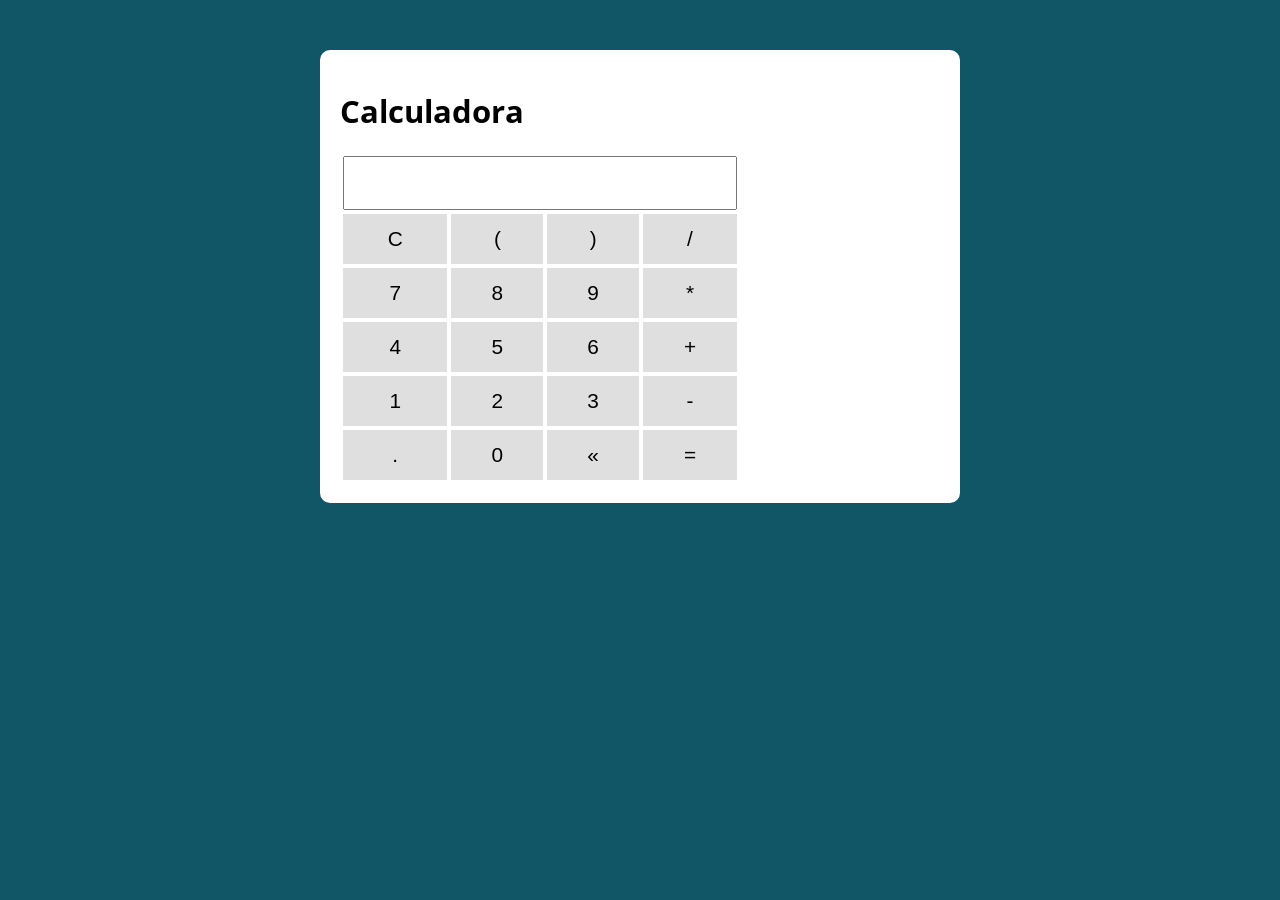
<file: Calculadora/index.html>
<!DOCTYPE html>
<html lang="pt-BR">

<head>
  <meta charset="UTF-8">
  <meta name="viewport" content="width=device-width, initial-scale=1.0">
  <meta http-equiv="X-UA-Compatible" content="ie=edge">
  <title>Modelo</title>
  <link rel="stylesheet" href="./assets/css/style.css">
</head>

<body>

  <section class="container">
    <h1>Calculadora</h1>

    <table class="calculadora">
      <tr>
        <td colspan="4"><input type="text" class="display"></td>
      </tr>

      <tr>
        <td><button class="btn btn-clear">C</button></td>
        <td><button class="btn btn-num">(</button></td>
        <td><button class="btn btn-num">)</button></td>
        <td><button class="btn btn-num">/</button></td>
      </tr>

      <tr>
        <td><button class="btn btn-num">7</button></td>
        <td><button class="btn btn-num">8</button></td>
        <td><button class="btn btn-num">9</button></td>
        <td><button class="btn btn-num">*</button></td>
      </tr>

      <tr>
        <td><button class="btn btn-num">4</button></td>
        <td><button class="btn btn-num">5</button></td>
        <td><button class="btn btn-num">6</button></td>
        <td><button class="btn btn-num">+</button></td>
      </tr>

      <tr>
        <td><button class="btn btn-num">1</button></td>
        <td><button class="btn btn-num">2</button></td>
        <td><button class="btn btn-num">3</button></td>
        <td><button class="btn btn-num">-</button></td>
      </tr>

      <tr>
        <td><button class="btn btn-num">.</button></td>
        <td><button class="btn btn-num">0</button></td>
        <td><button class="btn btn-del">&laquo;</button></td>
        <td><button class="btn btn-eq">=</button></td>
      </tr>
    </table>

  </section>

  <script src="./assets/js/main.js"></script>
</body>

</html>
</file>
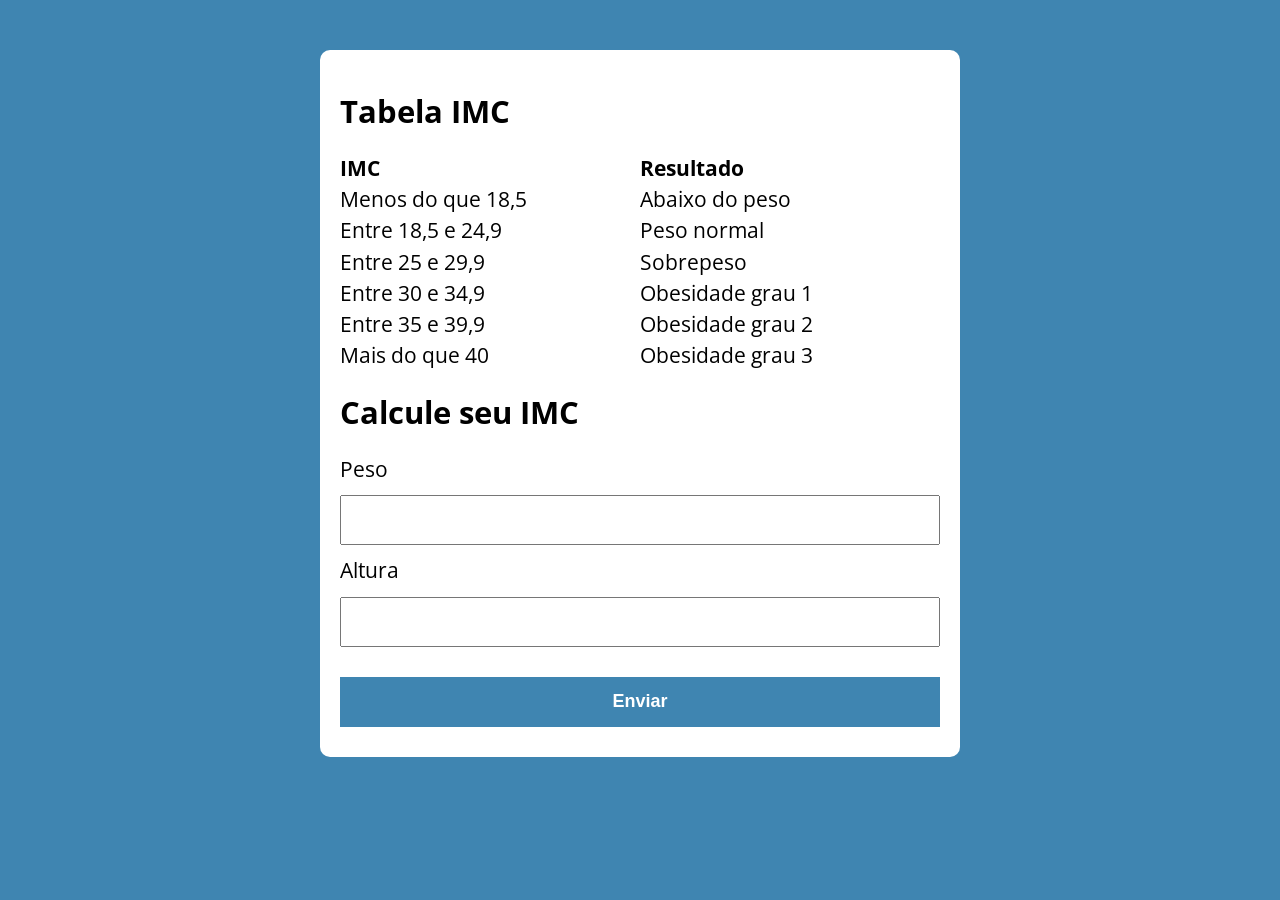
<file: Calcule seu IMC/index.html>
<!DOCTYPE html>
<html lang="pt-BR">

<head>
    <meta charset="UTF-8">
    <meta http-equiv="X-UA-Compatible" content="IE=edge">
    <meta name="viewport" content="width=device-width, initial-scale=1.0">
    <title>Modelo</title>
    <link rel="stylesheet" href="./assets/css/style.css">
</head>

<body>
    <section class="container">
        <h2>Tabela IMC</h2>
        <div class="row">
            <div class="column">
                <b>IMC</b><br>
                Menos do que 18,5<br>
                Entre 18,5 e 24,9<br>
                Entre 25 e 29,9<br>
                Entre 30 e 34,9<br>
                Entre 35 e 39,9<br>
                Mais do que 40<br>


            </div>
            <div class="column">
                <b>Resultado</b><br>
                Abaixo do peso <br>
                Peso normal <br>
                Sobrepeso <br>
                Obesidade grau 1 <br>
                Obesidade grau 2 <br>
                Obesidade grau 3 <br>

            </div>
        </div>

        <h2>Calcule seu IMC</h2>

        <form action="/" id="formulario" method="post">
            <label for="peso">Peso</label>
            <input type="text" id="peso" name="peso">
            <label for="altura">Altura</label>
            <input type="text" id="altura" name="altura">
            <button type="submit">Enviar</button>
            
        </form>

        <div id="resultado">

    </section>

    <script src="./assets/js/main.js"></script>

</body>

</html>
</file>
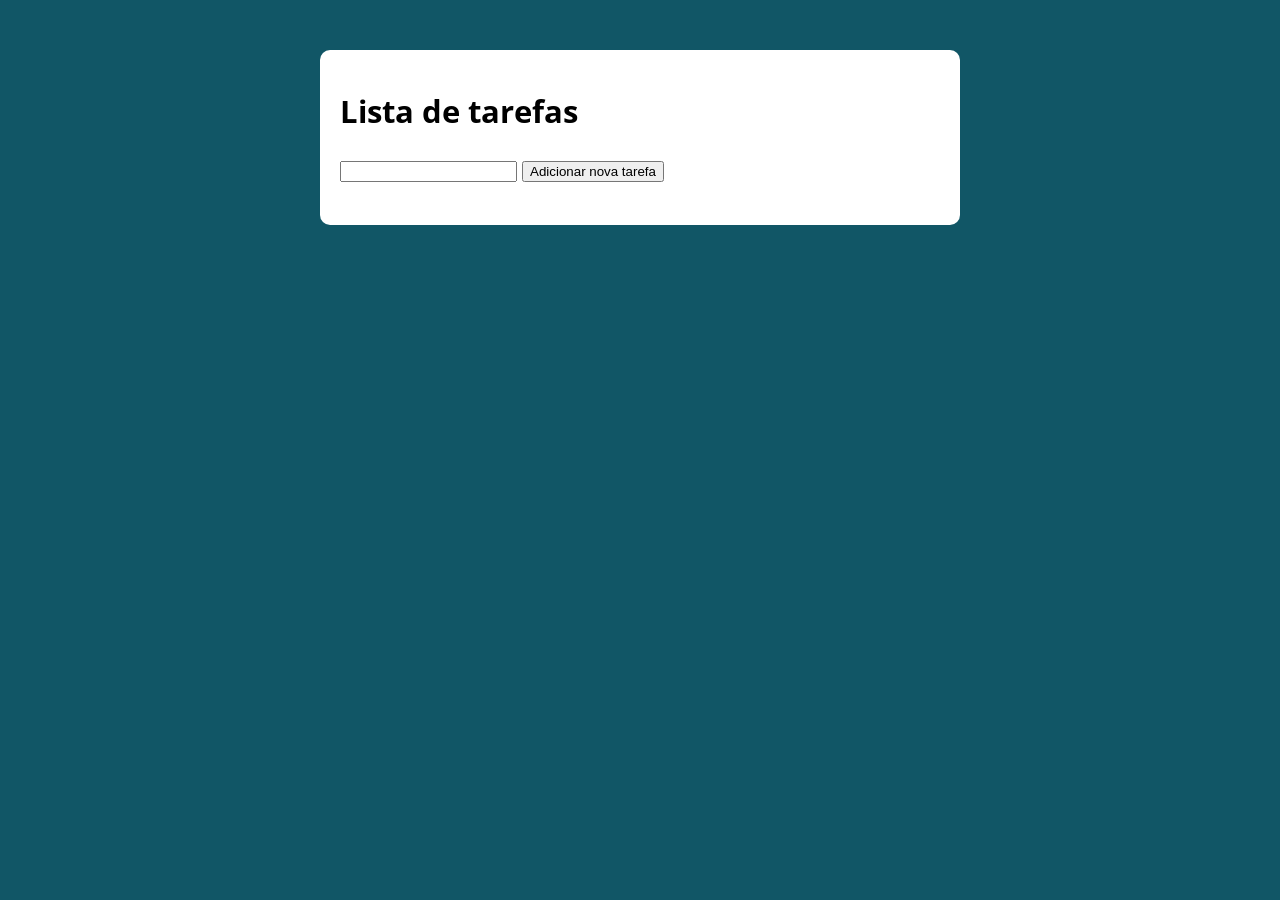
<file: Lista de tarefas/index.html>
<!DOCTYPE html>
<html lang="pt-BR">

<head>
  <meta charset="UTF-8">
  <meta name="viewport" content="width=device-width, initial-scale=1.0">
  <meta http-equiv="X-UA-Compatible" content="ie=edge">
  <title>Modelo</title>
  <link rel="stylesheet" href="./assets/css/style.css">
</head>

<body>

  <section class="container">
    <h1>Lista de tarefas</h1>
    <p>
      <input type="text" class="input-tarefa">
      <button class="btn-tarefa">Adicionar nova tarefa</button>
    </p>

    <ul class="tarefas"></ul>
  </section>

  <script src="./assets/js/main.js"></script>
</body>

</html>
</file>
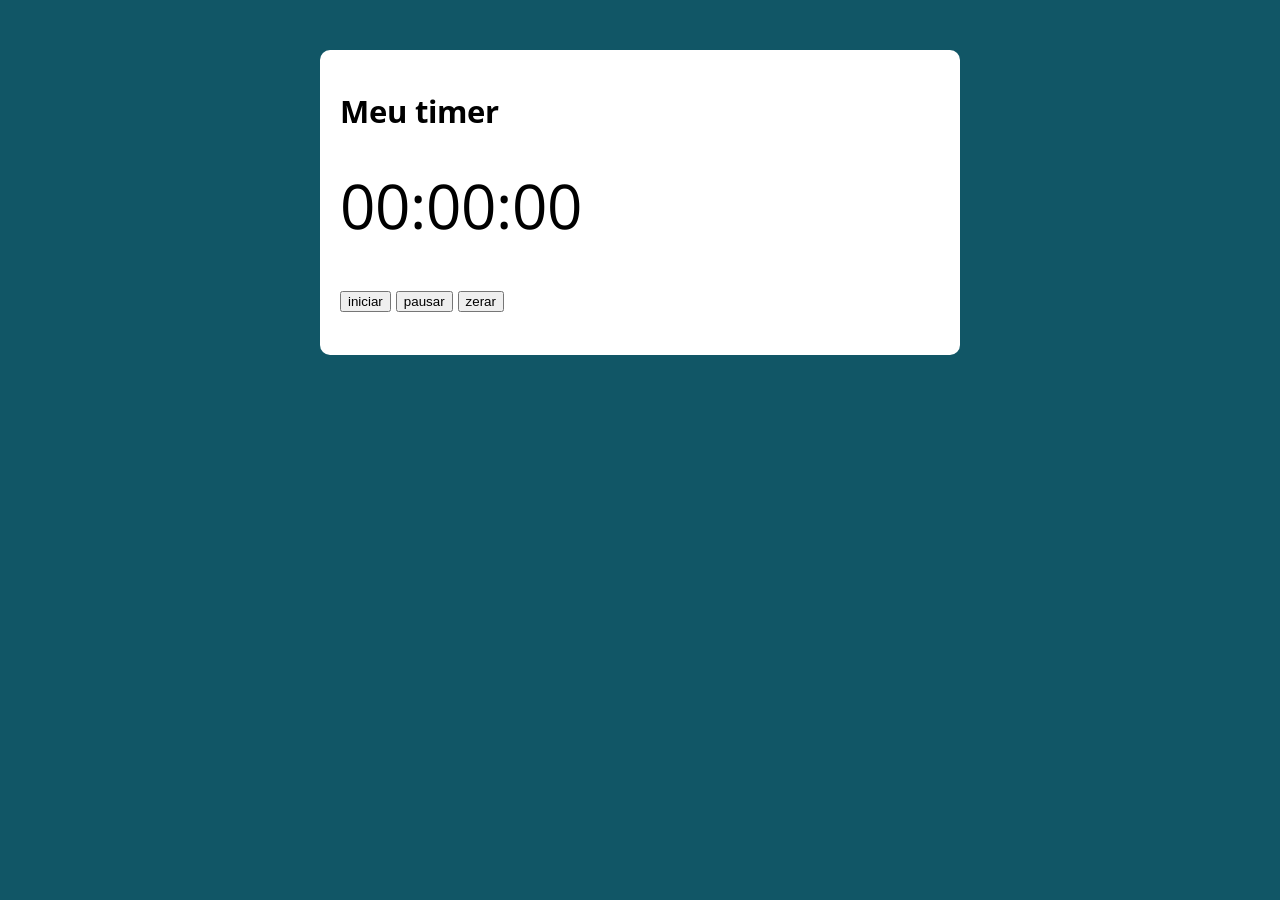
<file: Timer/index.html>
<!DOCTYPE html>
<html lang="pt-BR">

<head>
  <meta charset="UTF-8">
  <meta name="viewport" content="width=device-width, initial-scale=1.0">
  <meta http-equiv="X-UA-Compatible" content="ie=edge">
  <title>Modelo</title>
  <link rel="stylesheet" href="./assets/css/style.css">
</head>

<body>

  <section class="container">
    <h1>Meu timer</h1>
    <p class="relogio">00:00:00</p>
    <p>
      <button class="iniciar">iniciar</button>
      <button class="pausar">pausar</button>
      <button class="zerar">zerar</button>

    </p>
  </section>

  <script src="./assets/js/main.js"></script>
</body>

</html>
</file>
<file: Calculadora/assets/css/style.css>
@import url('https://fonts.googleapis.com/css?family=Open+Sans:400,700&display=swap');
:root {
  --primary-color: rgb(17, 86, 102);
  --primary-color-darker: rgb(9, 48, 56);
}

* {
  box-sizing: border-box;
  outline: 0;
}

body {
  margin: 0;
  padding: 0;
  background: var(--primary-color);
  font-family: 'Open sans', sans-serif;
  font-size: 1.3em;
  line-height: 1.5em;
}

.container {
  max-width: 640px;
  margin: 50px auto;
  background: #fff;
  padding: 20px;
  border-radius: 10px;
}

form input, form label, form button {
  display: block;
  width: 100%;
  margin-bottom: 10px;
}

form input {
  font-size: 24px;
  height: 50px;
  padding: 0 20px;
}

form input:focus {
  outline: 1px solid var(--primary-color);
}

form button {
  border: none;
  background: var(--primary-color);
  color: #fff;
  font-size: 18px;
  font-weight: 700;
  height: 50px;
  cursor: pointer;
  margin-top: 30px;
}

form button:hover {
  background: var(--primary-color-darker);
}

.calculadora {
  width: 400px;
}

.display {
  font-size: 2em;
  width: 100%;
  text-align: right;
}

.btn {
  width: 100%;
  height: 50px;
  font-size: 1em;
  border: none;
  background: #dfdfdf;
  cursor: pointer;
}

.btn:hover {
  background: #9e9e9e;
}
</file>
<file: Calcule seu IMC/assets/css/style.css>
@import url('https://fonts.googleapis.com/css2?family=Open+Sans:wght@400;700&display=swap');
:root {
    --primary-color: rgb(63, 133, 177);
    --primary-color-darker: rgb(40, 89, 119);
}
*  {
    box-sizing: border-box;
    outline: 0;
}

body {
    margin: 0;
    padding: 0;
    background: var(--primary-color);
    font-family: 'Open sans',sans-serif;
    font-size:1.3em;
    line-height: 1.5em;
}


.container {
    max-width: 640px;
    margin: 50px auto;
    background: #fff;  
    padding: 20px; 
    border-radius: 10px;  
}

.column {
    float: left;
    width: 50%;
  }
  
  /* Clear floats after the columns */
  .row:after {
    content: "";
    display: table;
    clear: both;
  }


form input, form label, form button {
    display: block;
    width: 100%;
    margin-bottom: 10px;
}

form input {
    font-size: 24px;
    height: 50px;
    padding: 0 20px;
}

form input:focus {
    outline: 1px solid var(--primary-color);
}

form button{
    border: none;
    background: var(--primary-color);
    color: #fff;
    font-size: 18px;
    font-weight: 700;
    height: 50px;
    cursor: pointer;
    margin-top: 30px;
}

form button:hover{
    background: var(--primary-color-darker);
}

.paragrafo-resultado, .bad {
    background:rgb(63, 133, 177);
    padding: 10px 20px;
}

.bad {
    background: rgb(207, 124, 124);
}
</file>
<file: Lista de tarefas/assets/css/style.css>
@import url('https://fonts.googleapis.com/css?family=Open+Sans:400,700&display=swap');
:root {
  --primary-color: rgb(17, 86, 102);
  --primary-color-darker: rgb(9, 48, 56);
}

* {
  box-sizing: border-box;
  outline: 0;
}

body {
  margin: 0;
  padding: 0;
  background: var(--primary-color);
  font-family: 'Open sans', sans-serif;
  font-size: 1.3em;
  line-height: 1.5em;
}

.container {
  max-width: 640px;
  margin: 50px auto;
  background: #fff;
  padding: 20px;
  border-radius: 10px;
}

form input, form label, form button {
  display: block;
  width: 100%;
  margin-bottom: 10px;
}

form input {
  font-size: 24px;
  height: 50px;
  padding: 0 20px;
}

form input:focus {
  outline: 1px solid var(--primary-color);
}

form button {
  border: none;
  background: var(--primary-color);
  color: #fff;
  font-size: 18px;
  font-weight: 700;
  height: 50px;
  cursor: pointer;
  margin-top: 30px;
}

form button:hover {
  background: var(--primary-color-darker);
}
</file>
<file: Timer/assets/css/style.css>
@import url('https://fonts.googleapis.com/css?family=Open+Sans:400,700&display=swap');
:root {
  --primary-color: rgb(17, 86, 102);
  --primary-color-darker: rgb(9, 48, 56);
}

* {
  box-sizing: border-box;
  outline: 0;
}

body {
  margin: 0;
  padding: 0;
  background: var(--primary-color);
  font-family: 'Open sans', sans-serif;
  font-size: 1.3em;
  line-height: 1.5em;
}

.container {
  max-width: 640px;
  margin: 50px auto;
  background: #fff;
  padding: 20px;
  border-radius: 10px;
}

form input, form label, form button {
  display: block;
  width: 100%;
  margin-bottom: 10px;
}

form input {
  font-size: 24px;
  height: 50px;
  padding: 0 20px;
}

form input:focus {
  outline: 1px solid var(--primary-color);
}

form button {
  border: none;
  background: var(--primary-color);
  color: #fff;
  font-size: 18px;
  font-weight: 700;
  height: 50px;
  cursor: pointer;
  margin-top: 30px;
}

form button:hover {
  background: var(--primary-color-darker);
}

.relogio {
  font-size: 3em;
}

.pausado {
  color: red;
}
</file>
